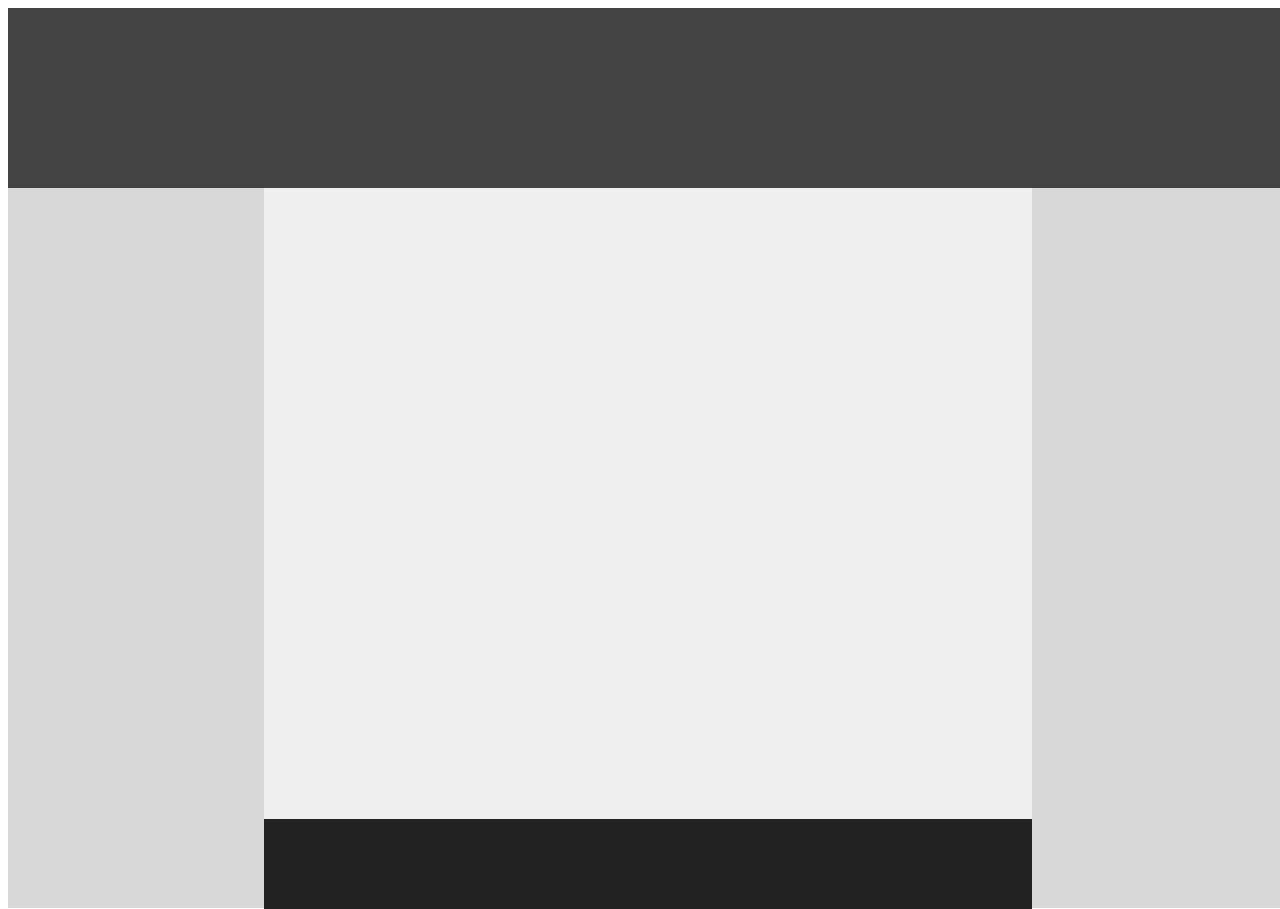
<file: first/index.html>
<!-- Put your HTML HERE, make sure to connect your style.css sheet -->
<!DOCTYPE html>
<html>
  <head>
    <meta charset="utf-8">
    <title>First Image Layout</title>
    <link rel="stylesheet" type="text/css" href="style.css">
  </head>

  <body>
    <header></header>
    <div class="container">
      <div class="rightBox"></div>
      <div class="leftBox"></div>
      <div class="footer"></div>
    </div>
  </body>
</html>
</file>
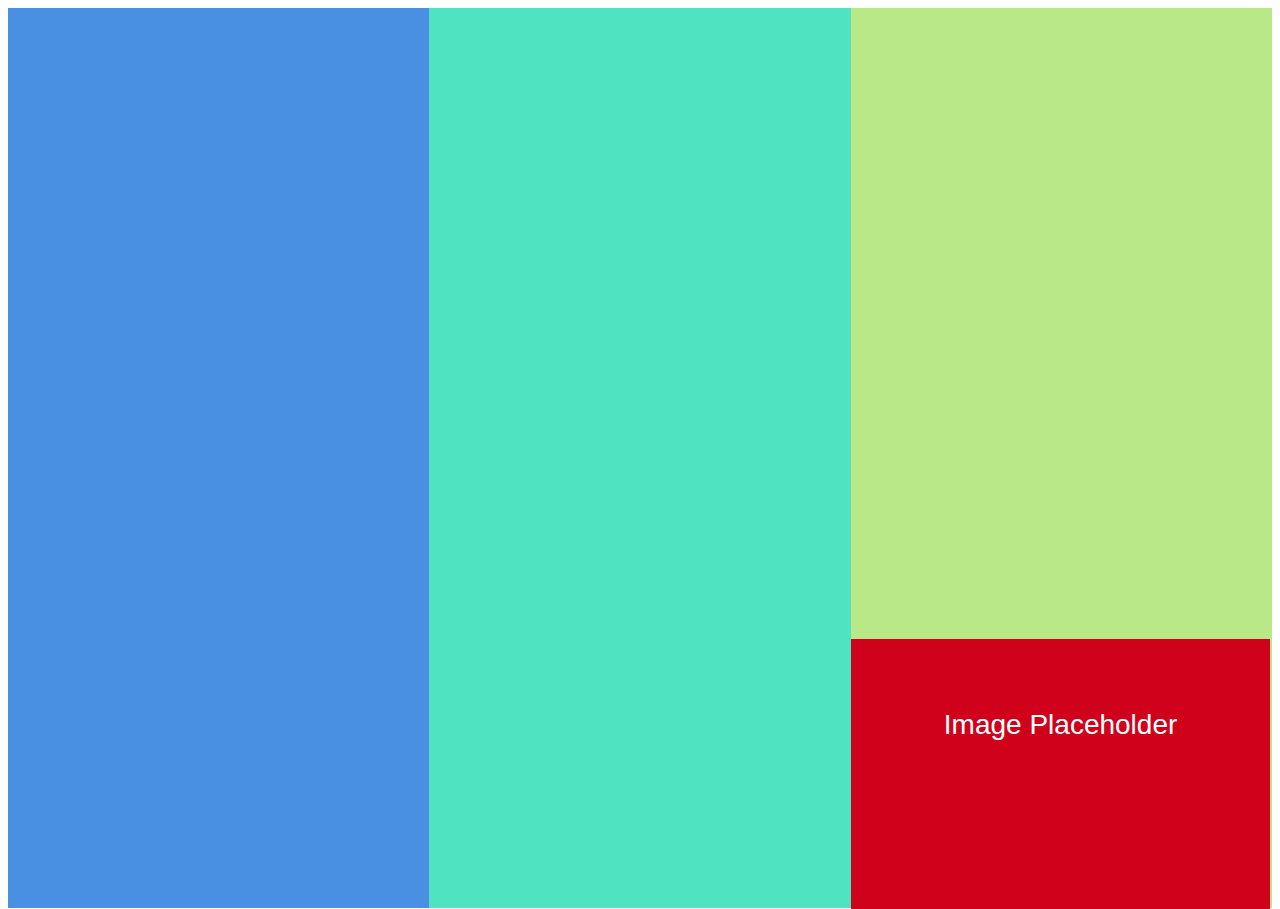
<file: second/index.html>
<!DOCTYPE html>
<html>
  <head>
    <meta charset="utf-8">
    <title>Second Image Layout</title>
    <link rel="stylesheet" type="text/css" href="style.css">
  </head>

  <body>
    <div class="container">
      <div class="col-1"></div>
      <div class="col-2"></div>
      <div class="col-3">
        <div class="redBox"><p>Image Placeholder</p></div>
      </div>
    </div>
  </body>
</html>
</file>
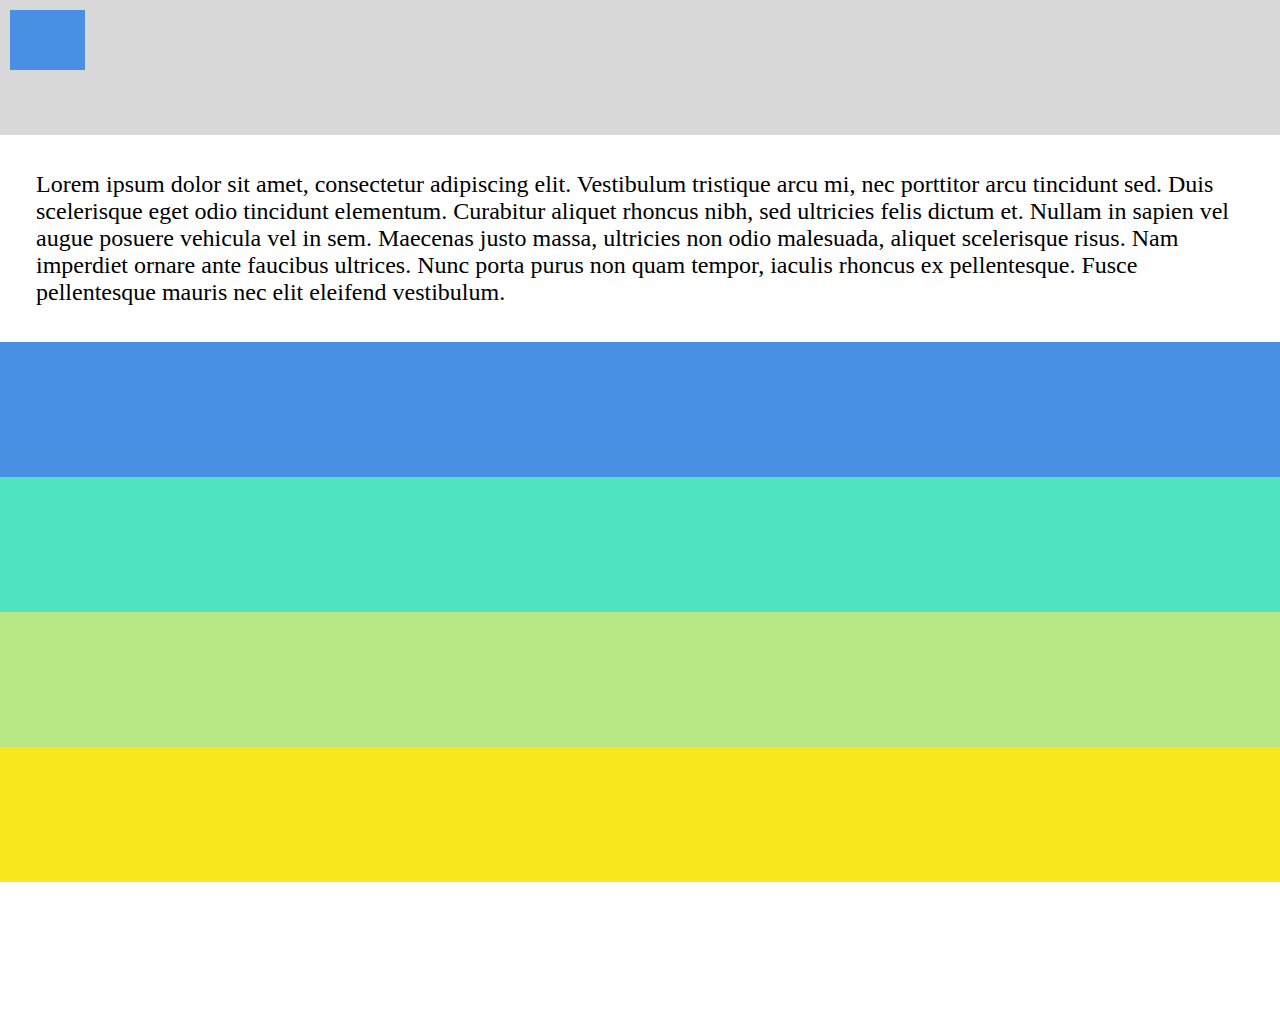
<file: third/index.html>
<!DOCTYPE html>
<html>
  <head>
    <meta charset="utf-8">
    <title></title>
    <link rel="stylesheet" type="text/css" href="style.css">
  </head>
  <body>
    <header>
      <div class="logo"></div>
    </header>
    <div class="container">
      <div class="row-1">
        <div class="box-text">Lorem ipsum dolor sit amet, consectetur adipiscing elit. Vestibulum tristique arcu mi, nec porttitor arcu tincidunt sed. Duis scelerisque eget odio tincidunt elementum. Curabitur aliquet rhoncus nibh, sed ultricies felis dictum et. Nullam in sapien vel augue posuere vehicula vel in sem. Maecenas justo massa, ultricies non odio malesuada, aliquet scelerisque risus. Nam imperdiet ornare ante faucibus ultrices. Nunc porta purus non quam tempor, iaculis rhoncus ex pellentesque. Fusce pellentesque mauris nec elit eleifend vestibulum.</div>
      </div>
      <div class="row-2"></div>
      <div class="row-3"></div>
      <div class="row-4"></div>
      <div class="row-5"></div>
    </div>
  </body>
</html>
</file>
<file: first/style.css>
html, body {
  height:100%;
  width:100%
}

header {
  background-color:#444444;
  width:100%;
  height:20%;
}

.container {
  background-color:#efefef;
  height:80%;
  width:100%;
  padding:0;
  margin:0;
}

.rightBox {
  background-color:#d8d8d8;
  height:100%;
  width:20%;
  float:right;
  padding:0;
  margin:0;
}

.leftBox {
  background-color:#d8d8d8;
  height:100%;
  width:20%;
  float:left;
  margin:0;
  padding:0;
}

.footer {
  background-color:#222222;
  height:10%;
  width:60%;
  position:absolute;
  bottom:-1%;
  margin-left:20%;
  padding:0;
}
</file>
<file: second/style.css>
html, body {
  height:100%;
}

.container {
  height:100%;
}

.col-1 {
  background-color: #4a90e2;
  height:100%;
  width:33.33%;
  float: left;
}

.col-2 {
  background-color: #50e3c2;
  height:100%;
  width:33.33%;
  float:left;
}

.col-3 {
  background-color: #b8e986;
  height:100%;
  width:33.33%;
  float:right;
}

.redBox {
  background-color: #d0021b;
  width:32.79%;
  height:30%;
  position:absolute;
  bottom:-1%;
  float: right;
}

p {
  font-family: sans-serif;
  text-align: center;
  color:#ffffff;
  padding:1.5em 0;
  font-size: 1.75em;
}
</file>
<file: third/style.css>
html, body {
  height:100%;
  margin:0;
  padding:0;
}

header {
  background-color:#d8d8d8;
  width:100%;
  height:15%;
}

.logo {
  background-color:#4a90e2;
  width: 75px;
  height: 60px;
  margin: 10px 0px 0px 10px;
  position:absolute;
}

.container {
  height:100%;
  width:100%;
  padding:0;
  margin:0;
}

.box-text {
  color:#000000;
  padding:1.5em 1.5em ;
  font-size: 1.5em;
}

.row-1 {
  background-color: #ffffff;
  width:100%;
  margin:0;
  padding:0;
}

.row-2 {
  background-color: #4a90e2;
  width:100%;
  height:15%;
}

.row-3 {
  background-color: #50e3c2;
  width:100%;
  height:15%;
}

.row-4 {
  background-color: #b8e986;
  width:100%;
  height:15%;
}

.row-5 {
  background-color: #f8e71c;
  width:100%;
  height:15%;
}
</file>
